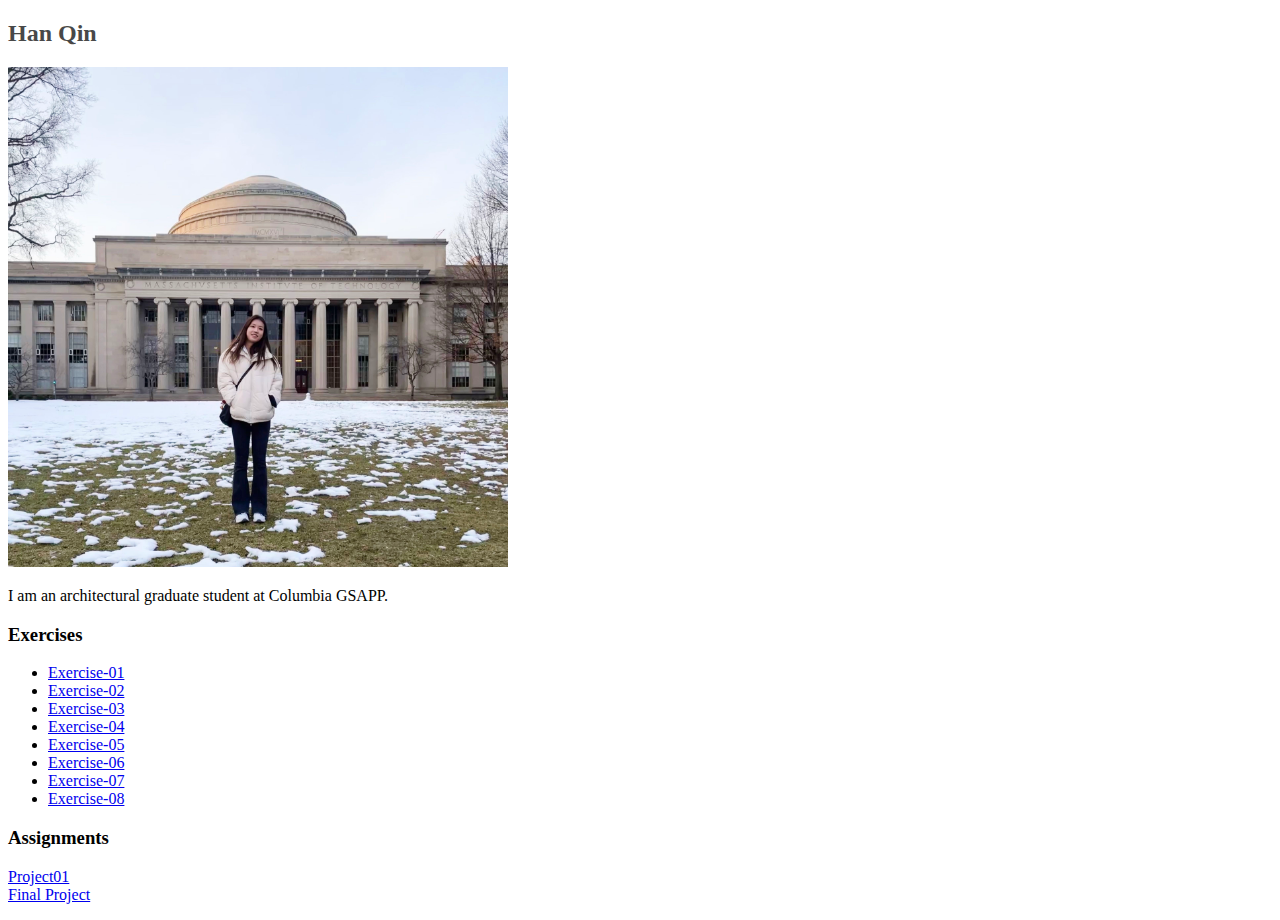
<file: index.html>
<!DOCTYPE html>
<html lang="en">
<head>
    <meta charset="UTF-8">
    <meta http-equiv="X-UA-Compatible" content="IE=edge">
    <meta name="viewport" content="width=device-width, initial-scale=1.0">
    <title>Document</title>
    <link rel="stylesheet" href="styles/main.css">
</head>
<body>
    <div class="bio">
        <h2>Han Qin</h2>
        <img src="Img/profile.jpg"alt="" style="max-width: 500px;">
        <p>I am an architectural graduate student at Columbia GSAPP.</p>
    </div>



    <div> 
        <h3>Exercises</h3>
        <ul>
            <li><a href="./Exercises/Exercise-01/Cookie-receipe.html">Exercise-01</a></li>
            <li><a href="./Exercises/Exercise-02/museum.html">Exercise-02</a></li>
            <li><a href="./Exercises/Exercise-03/museum02.html">Exercise-03</a></li>
            <li><a href="./Exercises/Exercise-04/Exercise-04.html">Exercise-04</a></li>
            <li><a href="./Exercises/Exercise-05/museum05.html">Exercise-05</a></li>
            <li><a href="./Exercises/Exercise-06/index.html">Exercise-06</a></li>
            <li><a href="./Exercises/Exercise-07/index.html">Exercise-07</a></li>
            <li><a href="./Exercises/Exercise-08/index.html">Exercise-08</a></li>
        </ul>
         <h3>Assignments</h3>
        <li><a href="./project1&2/index.html">Project01</a></li>
        <li><a href="./Finalproject/index.html">Final Project</a></li>
        <ul>
         </ul>
    </div>
</body>
</html>
</file>
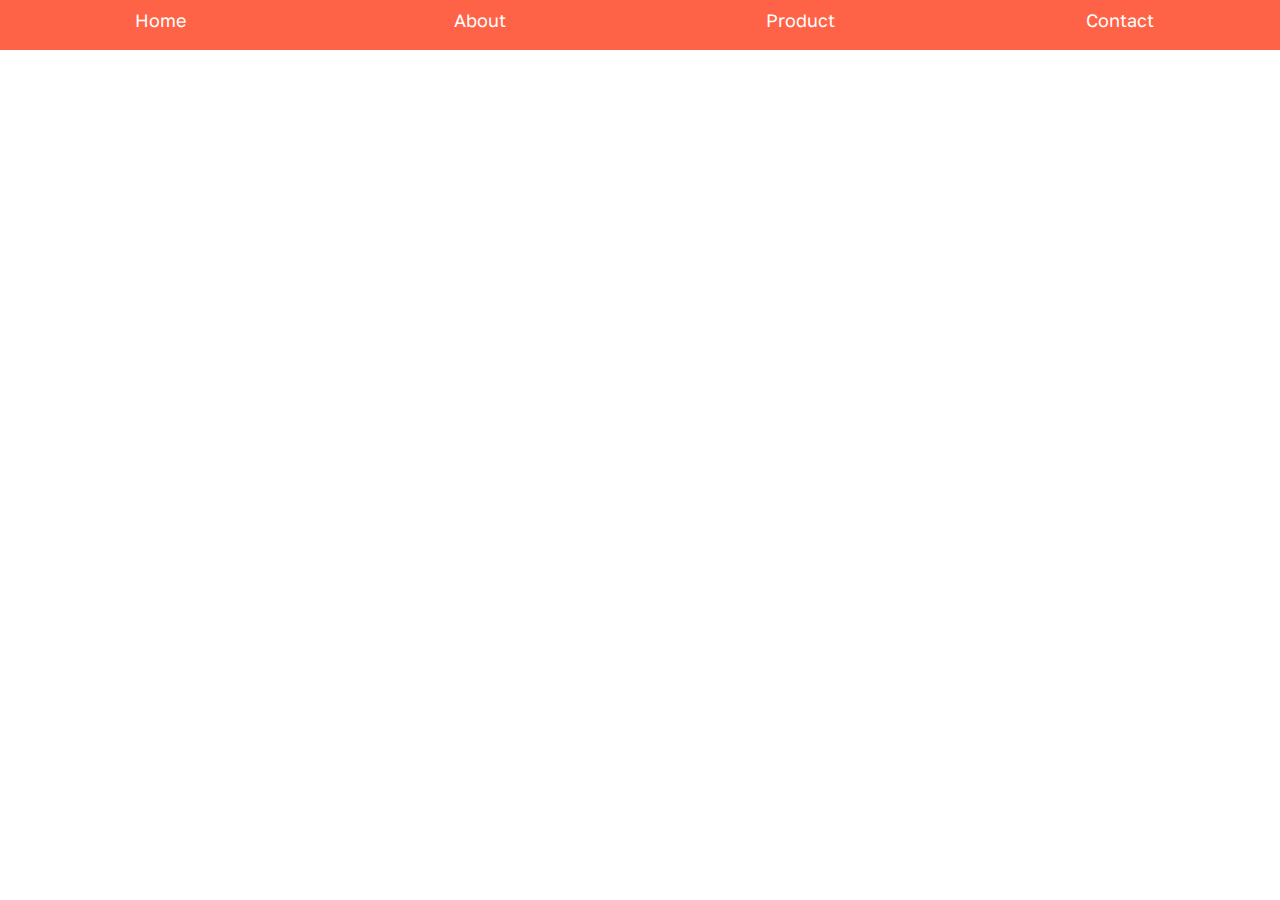
<file: Exercises/Exercise-06/index.html>
<!DOCTYPE html>
<html lang="en">
<head>
    <meta charset="UTF-8">
    <meta http-equiv="X-UA-Compatible" content="IE=edge">
    <meta name="viewport" content="width=device-width, initial-scale=1.0">
    <link rel="preconnect" href="https://fonts.googleapis.com">
    <link rel="preconnect" href="https://fonts.gstatic.com" crossorigin>
    <link href="https://fonts.googleapis.com/css2?family=Golos+Text&family=Shadows+Into+Light&display=swap" rel="stylesheet">
    <link rel="stylesheet" href="motion.css"> 
</head>

<body>
    <div class="navigation">
        <span class="guidetext">Home</span>
        <span class="guidetext">About</span>
        <span class="guidetext">Product</span>
        <span class="guidetext">Contact</span>
    </div>
</body>
</html>
</file>
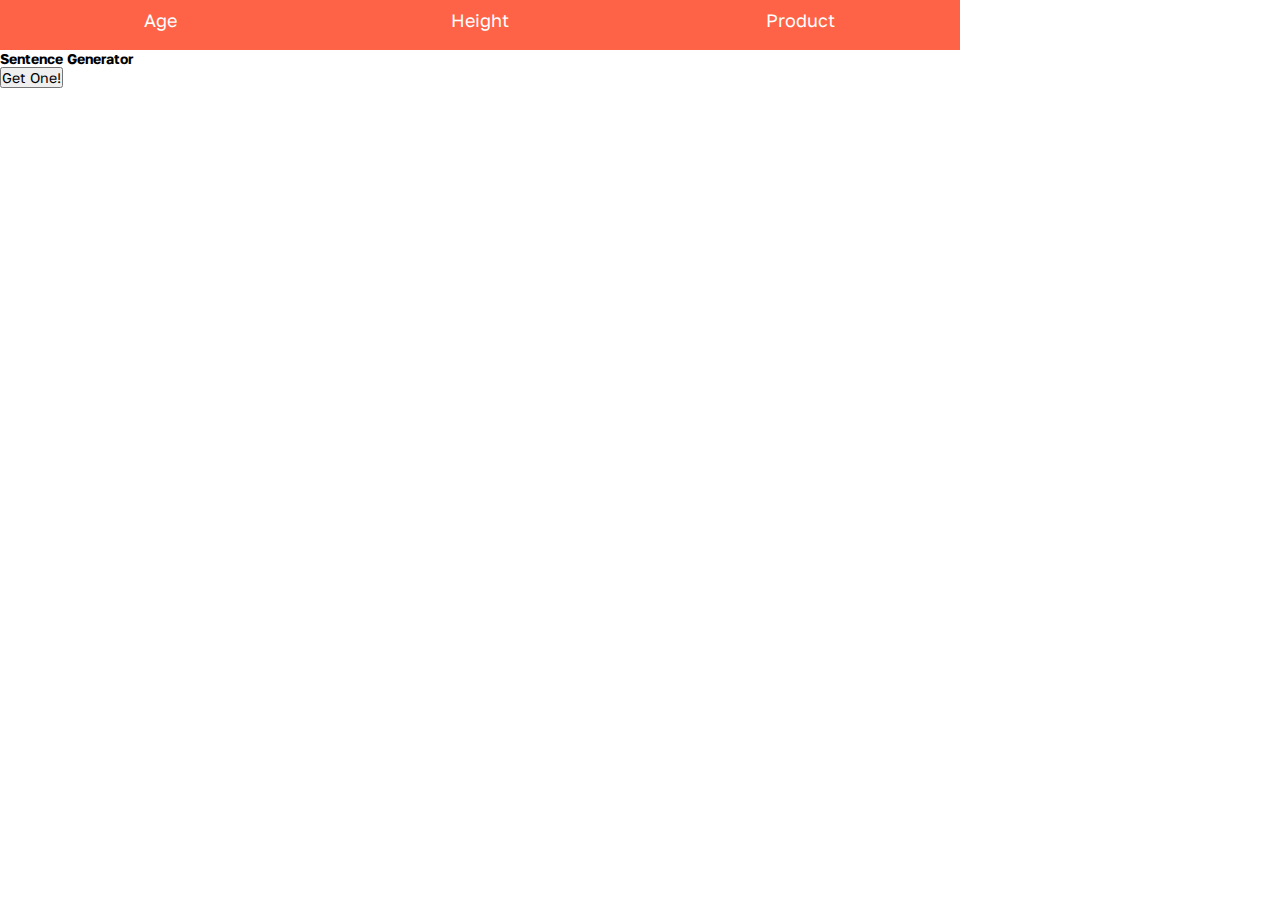
<file: Exercises/Exercise-07/index.html>
<!DOCTYPE html>
<html lang="en">
<head>
    <meta charset="UTF-8">
    <meta http-equiv="X-UA-Compatible" content="IE=edge">
    <meta name="viewport" content="width=device-width, initial-scale=1.0">
    <link rel="preconnect" href="https://fonts.googleapis.com">
    <link rel="preconnect" href="https://fonts.gstatic.com" crossorigin>
    <link href="https://fonts.googleapis.com/css2?family=Golos+Text&family=Shadows+Into+Light&display=swap" rel="stylesheet">
    <link rel="stylesheet" href="style.css"> 
    <!-- <link rel="javascript" href="animation.js"> -->

</head>

<body>
    <div class="navigation">
        <span class="guidetext">Age</span>
        <span class="guidetext">Height</span>
        <span class="guidetext">Product</span>
    </div>
    <h1>Sentence Generator</h1>
    <p id="sentencedisplay">
          
    </p>
    <button onclick="generatesentence()">Get One!</button>

    <script src="main.js"></script> 
</body>
</html>
</file>
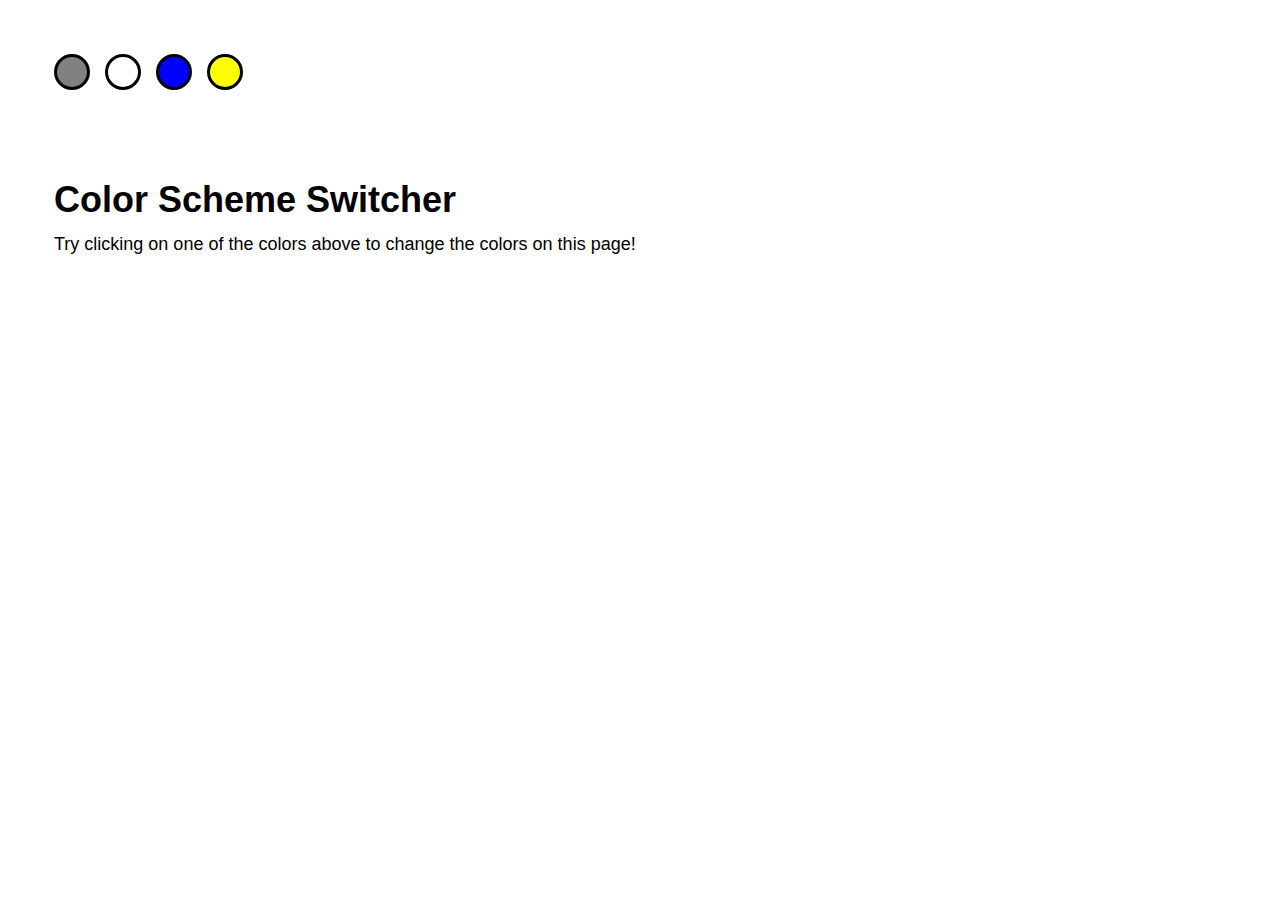
<file: Exercises/Exercise-08/index.html>
<!DOCTYPE html>
<html lang="en">
<head>
  <meta charset="UTF-8">
  <meta http-equiv="X-UA-Compatible" content="IE=edge">
  <meta name="viewport" content="width=device-width, initial-scale=1.0">
  <title>Color Switcher</title>
  <link rel="stylesheet" href="style.css">
</head>
<body>
  <ul id="switcher">
    <li id="grayButton"></li>
    <li id="whiteButton"></li>
    <li id="blueButton"></li>
    <li id="yellowButton"></li>
  </ul>
  
  <h1>Color Scheme Switcher</h1>
  
  <p>Try clicking on one of the colors above to change the colors on this page!</p>
  <script src="main.js"></script>
</body>
</html>
</file>
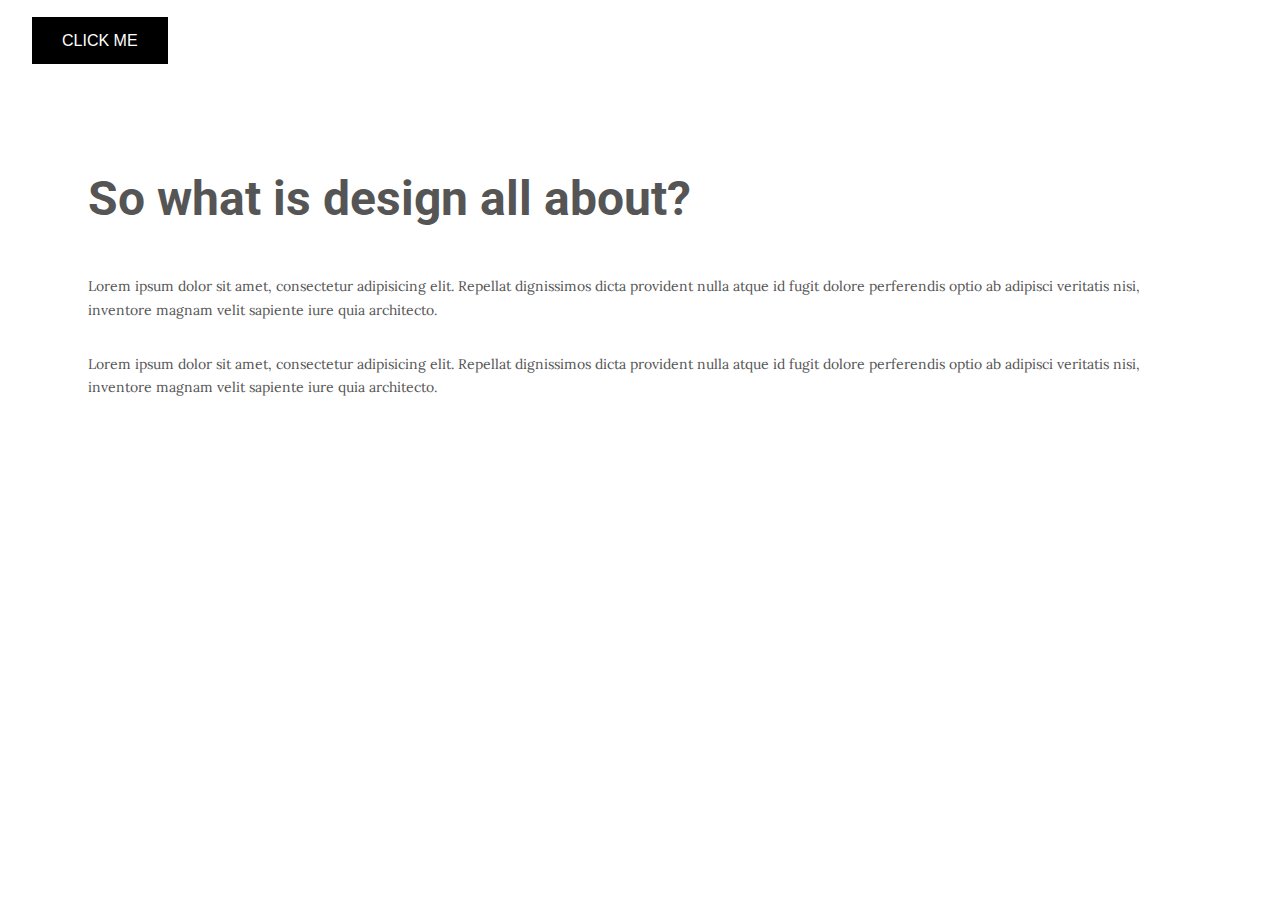
<file: Sample/off-canvas-sidebar-menu/index.html>
<!DOCTYPE html>
<html lang="en">
<head>
  <meta charset="UTF-8">
  <meta http-equiv="X-UA-Compatible" content="IE=edge">
  <meta name="viewport" content="width=device-width, initial-scale=1.0">
  <title>Off Canvas Sidebar Menu</title>
  <!-- Google Fonts -->
  <link href="https://fonts.googleapis.com/css?family=Lora|Roboto:400,700" rel="stylesheet">
  <!-- Custom Stylesheets -->
  <link rel="stylesheet" href="style.css">
</head>
<body>
  <nav class="sidebar">
    <a href="#" class="button" id="open_full_page">Click me</a>
  
    <ul class="big_menu">
      <li><a href="#">Buildings</a></li>
      <li><a href="#">Exhibitions</a></li>
      <li><a href="#">Furniture</a></li>
      <li><a href="#">Contact</a></li>
      <li><a href="#">About</a></li>
      <div class="button" id="big-menu-close">Close it</div>
    </ul>
  </nav>
  
  <div class="content">
    <div class="content-inner">
      <h1>So what is design all about?</h1>
      <p>Lorem ipsum dolor sit amet, consectetur adipisicing elit. Repellat dignissimos dicta provident nulla atque id fugit dolore perferendis optio ab adipisci veritatis nisi, inventore magnam velit sapiente iure quia architecto.</p>
      <p>Lorem ipsum dolor sit amet, consectetur adipisicing elit. Repellat dignissimos dicta provident nulla atque id fugit dolore perferendis optio ab adipisci veritatis nisi, inventore magnam velit sapiente iure quia architecto.</p>
    </div>
  </div>
  <script src="main.js"></script>
</body>
</html>
</file>
<file: styles/main.css>
h2 {
    color: #484848;
}
/* .bio={
    margin: 20px;
    border: 4px solid black;
    padding: 40px;
} */
</file>
<file: Exercises/Exercise-06/motion.css>
* {
    margin: 0;
    padding: 0;
    box-sizing: border-box;
    font-family: 'Golos Text', sans-serif;
    font-size: 14px;
    text-decoration: none;
  }
  
  .navigation {
    display: flex;
    height: 50px;
    flex-wrap: nowrap;
    text-align: center;
}

@keyframes changeColor{
    0% {
        background-color:lightblue;
    }
    60% {
        background-color: darkseagreen;
    }
    80% {
        background-color:coral;
    }
    100% {
        background-color: khaki;
    }
}

.guidetext {
    padding-top: 0.7%;
    width: 25%;
    font-size: 2vh;
    color: white;
    background-color: tomato;
    
}
.guidetext:hover {
    animation: changeColor 3s;
}
</file>
<file: Exercises/Exercise-07/style.css>
* {
    margin: 0;
    padding: 0;
    box-sizing: border-box;
    font-family: 'Golos Text', sans-serif;
    font-size: 14px;
    text-decoration: none;
  }
  
  .navigation {
    display: flex;
    height: 50px;
    flex-wrap: nowrap;
    text-align: center;
}

@keyframes changeColor{
    0% {
        background-color:lightblue;
    }
    60% {
        background-color: darkseagreen;
    }
    80% {
        background-color:coral;
    }
    100% {
        background-color: khaki;
    }
}

.guidetext {
    padding-top: 0.7%;
    width: 25%;
    font-size: 2vh;
    color: white;
    background-color: tomato;
    
}
.guidetext:hover {
    animation: changeColor 3s;
}
.guidetext input[type="int"] {
    font-size: 2.3vh;
}
</file>
<file: Exercises/Exercise-08/style.css>
body {
    margin: 3em;
    padding: 0;
    font-family: sans-serif;
    font-size: 18px;
    line-height: 1.5;
  }
  
  h1 {
    line-height: 1.25;
    margin: 2em 0 0;
  }
  p {
    margin: 0.5em 0;
  }
  
  #switcher {
    list-style: none;
    margin: 0;
    padding: 0;
    overflow: hidden;
  }
  #switcher li {
    float: left;
    width: 30px;
    height: 30px;
    margin: 0 15px 15px 0;
    border-radius: 30px;
    border: 3px solid black;
  }
  
  /* button colors */
  
  #grayButton {
    background-color: gray;
  }
  
  #whiteButton {
    background: white;
  }
  
  #blueButton {
    background: blue;
  }
  
  #yellowButton {
    background: yellow;
  }
  
  /* background colors */
  
  .gray-theme {
    background-color: grey;
  }
  
  .white-theme {
    background-color: white;
  }
  
  .yellow-theme {
    background-color: yellow;
  }
  
  .blue-theme {
    background-color: blue;
    /*   change text to white */
    color: white;
  }
</file>
<file: Sample/off-canvas-sidebar-menu/style.css>
*,
*:before,
*:after {
  margin: 0;
  padding: 0;
  box-sizing: border-box;
}

html,
body {
  height: 100%;
}

body {
  color: #555;
  background-color: #fff;
  padding: 2em;
}

h2 {
  color: rgba(0, 0, 0, 0.4);
}

h1 {
  font-family: "Roboto", Sans-Serif;
  font-size: 48px;
  margin: 2.5em 0 1em;
}

p {
  font-family: "Lora", Serif;
  font-size: 14px;
  line-height: 1.68em;
  margin-bottom: 2.2em;
}

.content-inner {
  max-width: 69em;
  margin: 0 auto;
}

.button {
  font-family: "Lato", sans-serif;
  background-color: black;
  color: white;
  cursor: pointer;
  font-size: 16px;
  margin: 10px auto;
  padding: 15px 30px;
  text-transform: uppercase;
  text-align: center;
  width: 300px;
  text-decoration: none;
}

.big_menu {
  background-color: rgba(7, 34, 53, 1);
  bottom: 0;
  left: 0;
  right: 0;
  top: 0;
  opacity: 0;
  overflow-y: scroll;
  padding: 15px 30px;
  position: fixed;
  transition: all 0.35s ease-in-out;
  transform: translateX(100%);
  list-style-type: none;
}

.big_menu.toggle-open {
  transform: translateX(0%);
  opacity: 1;
}

.big_menu a,
.big_menu a:focus,
.big_menu a:visited {
  color: white;
  display: block;
  font-size: 50px;
  margin: 25px auto;
  text-align: center;
  text-decoration: none;
}

#big-menu-close {
  background-color: white;
  color: darkred;
}
</file>
